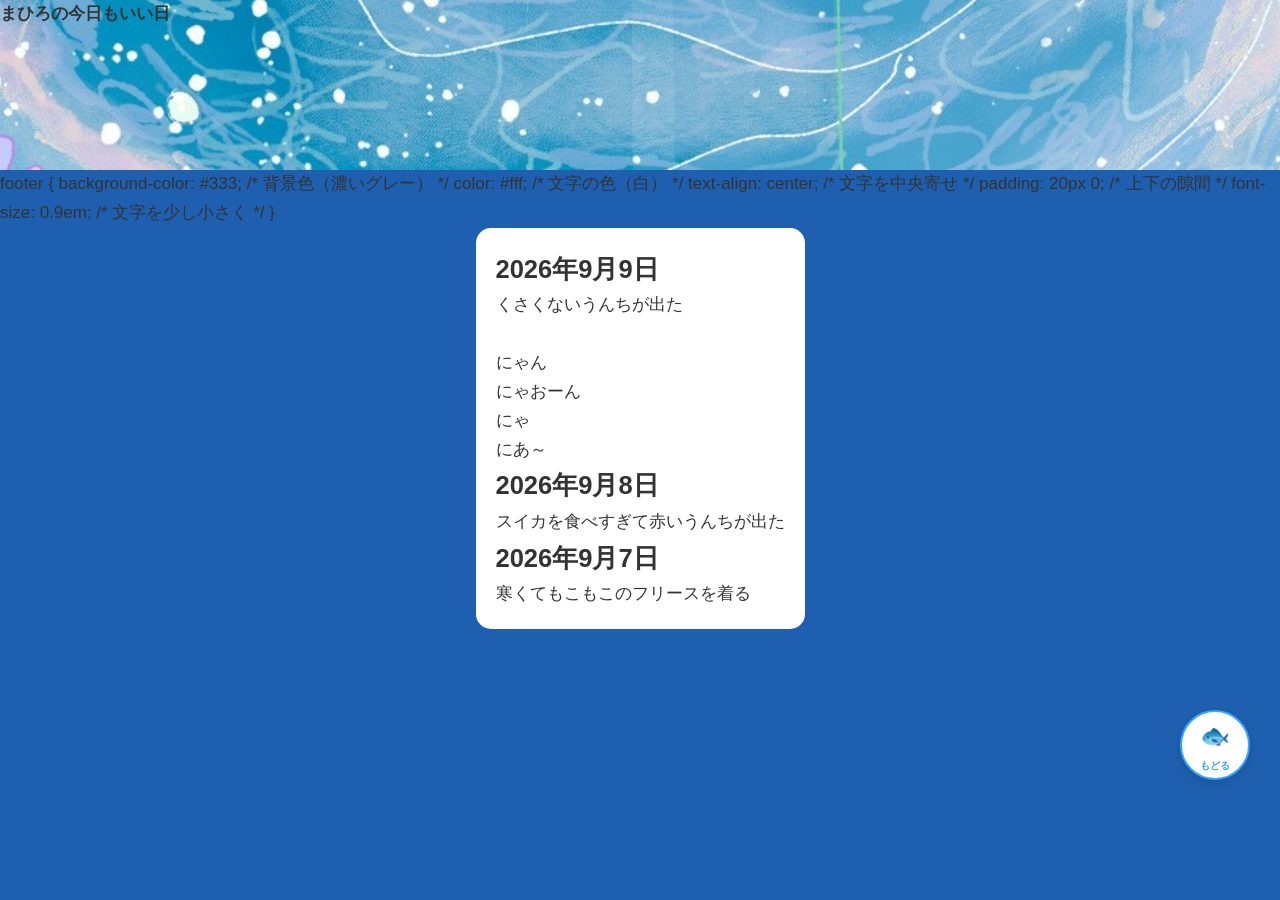
<file: ddmii.html>
<!DOCTYPE html>
<html lang="ja">
<head>
    <meta charset="UTF-8">
    <title>どうでもいい記録</title>
     <link rel="stylesheet" href="style.css">       
</head>
<header class="main-header">
  <h4>まひろの今日もいい日</h4>
</header>
    footer {
      background-color: #333; /* 背景色（濃いグレー） */
      color: #fff;            /* 文字の色（白） */
      text-align: center;     /* 文字を中央寄せ */
      padding: 20px 0;        /* 上下の隙間 */
      font-size: 0.9em;       /* 文字を少し小さく */
    }
</style>
</head>
<a href="#" class="floating-fish-btn">
  <!-- 魚のアイコンや画像（テキストでも可） -->
  <span class="fish-icon">🐟</span>
  <span class="fish-text">もどる</span>
</a>

<div class="background-container">
  <!--「白背景入りのどうでもいい記録」 -->
  <div class="text-box">
    <h2>2026年9月9日</h2>
    <p>くさくないうんちが出た</p><br>にゃん<br>にゃおーん<br>にゃ<br>にあ～<br>
    <h2>2026年9月8日</h2>
    <p>スイカを食べすぎて赤いうんちが出た</p>
    <h2>2026年9月7日</h2>
    <p>寒くてもこもこのフリースを着る</p>
  </div>
</div>
</script>
</html>
</file>
<file: style.css>
@charset "UTF-8";
/* リセットCSS　すべての要素の余白とボックスサイズを初期化 */
* {
  margin: 0;
  padding: 0;
  box-sizing: border-box;
}

/* リストの黒丸を消す */
ul, ol {
  list-style: none;
}

/* 画像がはみ出さないようにする */
img {
  max-width: 100%;
  height: auto;
  vertical-align: bottom;
}

/* リンクの下線を消す（必要に応じて） */
a {
  text-decoration: none;
  color: inherit;
}
/* サイト全体のフォントを一括で設定 */
body {
  font-family: "Helvetica Neue", Arial, "Hiragino Kaku Gothic ProN", "Hiragino Sans", "Meiryo", sans-serif;
 
  /* 【追加】スマホでも読みやすい文字サイズにする */
  font-size: 17px;
  
  /* 【追加】文字が小さくなった分、行の間を少しあけて読みやすくする */
  line-height: 1.7;
  
  /* 【追加】全体の文字の色を真っ黒から少し優しいダークグレーに（お好みで） */
  color: #333333; 
}
/* フッター */
html,
body {
  min-height: 100%;
}

body {
  min-height: 100vh;
  margin: 0;
  display: flex;
  flex-direction: column;
}

main {
  flex: 1;
}

footer {
  position: relative;
  background-color: #F5D94A;
  color: #030303;
  padding: 20px 15px 35px;
  text-align: center;
  width: 100%;
}

.crab-guide {
  display: flex;
  align-items: center;
  justify-content: center;
  gap: 12px;
  font-size: 50px;
  margin-bottom: 10px;
}

.crab-balloon {
  position: relative;
  width: max-content;
  max-width: 220px;

  padding: 10px 15px;
  background: #FFF3A6;
  border-radius: 15px;

  font-size: 13px;
  color: #0B2C5F;
}

.footer-nav {
  display: flex;
  flex-wrap: nowrap;
  justify-content: space-between;
  width: 100%;
}

.footer-link {
  flex: 1;
}

.footer-link a {
  display: flex;
  flex-direction: column;
  align-items: center;
  gap: 6px;

  color: #030303;
  text-decoration: none;
  font-size: 9px;
  white-space: nowrap;
}

.footer-button {
  font-size: 32px;
  line-height: 1;
}

/* ホバー */
.footer-link a:hover {
  opacity: 0.5;
}

/* コピーライトだけ右寄せ */
.copyright {
  position: absolute;
  right: 15px;
  bottom: 8px;

  margin: 0;
  font-size: 10px;
}
/*スライダー*/
/* スライダー下の文字をセンターにする設定 */
.slider-caption {
  text-align: center;   /* 文字を中央揃えにする */
  margin-top: 15px;     /* スライダーとの間の隙間（お好みで数値を変更してください） */
  font-size: 12px;      /* 文字の大きさ（任意） */
  color: #ffffff;          /* 文字の色（任意） */
  /* 🔽 浮いているスライドの裏に隠れないようにするための指示 🔽 */
  position: relative;      
  z-index: 10;             /* スライド画像よりも手前に表示させる */
}
.slideshow-container {
 width: 80%;
  max-width: 300px; /* 任意の最大幅を指定 */
  margin:10px auto;    /* これで左寄りになります */
  position: relative;
  overflow: hidden;
  aspect-ratio: 1/1; /* 例：一般的な横長（16:9）にする場合 */
    /* 【重要】角をどれくらい丸くするか指定（数字が大きいほど丸くなります） */
  border-radius: 16px; 
 /* 【重要】はみ出た画像の角を、丸めた枠に合わせて非表示にする設定 */
  overflow: hidden; 
}
.slider-section {
  display: flex;
  flex-direction: column;
  align-items: center; /* これでスライダーと下の文字をまるごと画面の「中央」に寄せられます */
  justify-content: center;
  padding: 20px;       /* まわりの余白 */
}
.slide img {
  width: 100%;
  height: 100%;
  /* 【重要】画像が1:1の中にぴったり収まるように、自動でトリミング（切り抜き）する設定 */
  object-fit: cover; 
}
.slide {
  position: absolute;
  top: 0px;
  left: 0px;
  width: 100%;
  height: 100%;
  opacity: 0;
  animation: fade 15s infinite;
}
.slide:nth-child(1) {
  animation-delay: 0s;
}
.slide:nth-child(2) {
  animation-delay: 5s;
}
.slide:nth-child(3) {
  animation-delay: 10s;
}
@keyframes fade {
  0% {
    opacity: 0;
  }
  20% {
    opacity: 1;
  }
  33% {
    opacity: 1;
  }
  53% {
    opacity: 0;
  }
  100% {
    opacity: 0;
  }
}
.main-header {
  /* 画像の表示エリアの縦幅を指定します */
  height: 170px; 
  /* 画像ファイルのパスを指定します（環境に合わせて変更してください） */
  background-image: url('hd1.jpg'); 
  /* スクロールして上端に達したら固定する指定 */
  position: sticky;
  top: 0;
  /* 画像がエリアいっぱいに綺麗に収まるようにする設定 */
  background-size: cover;
  background-position: center;
  background-repeat: no-repeat;
  /* 他の要素の上に重なるようにします */
  z-index: 1000;
  /* 背景色がないと、後ろの文字が透けて見えてしまいます */
  background-color: #ffffff; 
}
body {
  background-color: #1F5FAF;
}
/* スティッキー（固定）要素 */
.se3 {
  position: sticky;
  top: 0px;
  background-color: rgb(84, 175, 255); 
}
/*ddmiiの背景*/
.hero-wide {
  /* 1. もともとの青色 */
  background-color: #007bff; 
  
  /* 2. 重ねる画像と繰り返しの設定 */
  background-image: url('haikei1.png'); 
  background-repeat: repeat !important; /* ★強制的に縦横リピートさせる */
  background-position: top left;
  
  /* 3. 【重要】繰り返す1枚のサイズを指定（画像に合わせて調整してください） */
  background-size: 60px 60px; /* ★大きすぎる画像でも、これで小さくして繰り返せます */

  width: 100%; 
}
/*テキストの背景*/
.background-container {
  max-width: 50%;
  margin: 0 auto;
  padding-top: 80px;    
  padding-bottom: 80px; 
  padding-left: 20px;   
  padding-right: 20%;   /* 右側の余白 */
  background-color: #ffffff;      
    padding: 20px;             /* 文字が端に張り付かないための余白 */
  /* ▼ ここを追加すると角が丸くなります */
  border-radius: 15px;       
}
/* 1. ボタンを画面の右下に固定する設定 */
.floating-fish-btn {
  position: fixed;
  bottom: 120px;
  right: 30px;
  z-index: 9999;

  display: flex;
  flex-direction: column;
  align-items: center;
  text-decoration: none;

  background-color: #ffffff;
  border: 2px solid #33a6ff;
  border-radius: 50%;
  width: 70px;
  height: 70px;
  justify-content: center;

  box-shadow: 0 4px 10px rgba(0,0,0,0.1);

  animation: yura-yura 3s ease-in-out infinite;
}

.fish-icon {
  font-size: 24px;
}

.fish-text {
  font-size: 10px;
  color: #33a6ff;
  font-weight: bold;
}

@keyframes yura-yura {
  0%, 100% {
    transform: translateY(0) rotate(0deg);
  }

  50% {
    transform: translateY(-10px) rotate(5deg);
  }
}

@media (max-width: 600px) {
  .floating-fish-btn {
    bottom: 100px;
    right: 10px;
  }
}

/* 魚の絵文字や画像のサイズ調整 */
.fish-icon {
  font-size: 24px;
}
.fish-text {
  font-size: 10px;
  color: #33a6ff;
  font-weight: bold;
}

/* 3. ゆらゆら動くアニメーションの本体（上下と傾き） */
@keyframes yura-yura {
  0%, 100% {
    transform: translateY(0) rotate(0deg);
  }
  50% {
    transform: translateY(-10px) rotate(5deg); /* 上に10px、少し右に傾く */
  }
}
/*泡日記部分*/
.gradient-background{
  width:300px;
  height:600px;
  background: linear-gradient(to bottom,#1abc9c,#00cfff,#003366);
}
.bubble-area {
  position: relative;
  width: 100%;
  height: 100vh;
  overflow: hidden;
}

/* 泡 */
.bubble {
  position: absolute;
  left: 50%;
  bottom: -60px;

  font-size: 50px;
  cursor: pointer;
  user-select: none;

  transform: translateX(-50%);

  animation: bubbleFloat 6s ease-in-out infinite;

  -webkit-tap-highlight-color: transparent;
  outline: none;

  z-index: 2;
}
.bubble1 {
  left: 20%;
  animation-delay: 0s;
}

.bubble2 {
  left: 40%;
  animation-delay: 1.5s;
}

.bubble3 {
  left: 65%;
  animation-delay: 3s;
}

.bubble4 {
  left: 85%;
  animation-delay: 0.8s;
}

/* 泡がゆらゆら上昇する */
@keyframes bubbleFloat {

  /* 画面の外 */
  0% {
    transform: translate(-50%, 0);
    opacity: 0;
  }

  /* 画面に入ってくる */
  10% {
    opacity: 1;
  }

  /* ゆらゆら上昇 */
  25% {
    transform: translate(calc(-50% - 15px), -25vh);
  }

  50% {
    transform: translate(calc(-50% + 15px), -50vh);
  }

  75% {
    transform: translate(calc(-50% - 10px), -75vh);
  }

  /* 画面上部 */
  90% {
    opacity: 1;
  }

  /* 画面の外へ */
  100% {
    transform: translate(calc(-50% + 5px), -115vh);
    opacity: 0;
  }
}


/* 泡をタップしたとき */
.bubble.pop {
  animation: pop 0.3s ease forwards;
}

@keyframes pop {
  0% {
    transform: scale(1);
    opacity: 1;
  }

  100% {
    transform: scale(1.8);
    opacity: 0;
  }
}
/*泡タップ直後の白背景を消す*/
.bubble {
  -webkit-tap-highlight-color: transparent;
  outline: none;
}

/* 日記 */
.diary {
  position: fixed;

  font-size: 18px;
  white-space: nowrap;

  /* クリーム色の背景 */
 background: #fffbea;

  /* 角を丸くする */
  border-radius: 15px;

  /* 文字と背景の間の余白 */
  padding: 10px 18px;

  /* ほんのり影 */
  box-shadow: 0 3px 10px rgba(0, 0, 0, 0.08);

  opacity: 0;

  transform: translateX(-50%);

  pointer-events: none;

  z-index: 3;
}

.diary.show {
  animation: diaryFloat 4s ease-out forwards;
}

@keyframes diaryFloat {

  0% {
    opacity: 0;
    transform: translate(-50%, 0);
  }

  15% {
    opacity: 1;
  }

  35% {
    transform: translate(calc(-50% + 15px), -70px);
  }

  55% {
    transform: translate(calc(-50% - 15px), -140px);
  }

  75% {
    transform: translate(calc(-50% + 10px), -210px);
  }

  100% {
    opacity: 0;
    transform: translate(calc(-50% - 5px), -300px);
  }
}
.gradient-background {
  position: fixed;
  top: 0;
  left: 0;

  width: 100vw;
  height: 100vh;

  background: linear-gradient(
    to bottom,
    #1abc9c,
    #00cfff,
    #003366
  );

  z-index: 0;
}
/*泡が背景の上にくるように*/
.bubble-area {
  position: relative;
  width: 100%;
  height: 100vh;
  overflow: hidden;

  z-index: 1;
}
.bubble {
  z-index: 2;
}

.diary {
  z-index: 3;
}
/*美術館員のたこ*/
.museum-staff {
  width: 100%;
  height: 150px;
  background-color: #1F5FAF;

  display: flex;
  flex-direction: column;
  justify-content: flex-end;
  align-items: flex-start;

  padding-left: 20px;
}

#staff-message {
  background-color: #FFF3A6;
  color: #0B2C5F;

  padding: 8px 14px;
  border-radius: 15px;

  font-size: 13px;
  white-space: nowrap;

  margin-bottom: 3px;
}

#tako {
  width: 90px;
  cursor: pointer;
}
/*作品が流れてくる*/
.art-flow {
  position: relative;
  width: 100%;
  height: 100vh;
  overflow: hidden;
}

.art-item {
  position: absolute;

  right: -250px;

  width: 180px;

  animation: artFlow 15s linear infinite;

  cursor: pointer;
}

.art-item img {
  width: 100%;
  height: auto;

  display: block;

  border-radius: 5px;
}


/* 作品が右から左へ */

@keyframes artFlow {

  0% {
    right: -250px;
  }

  100% {
    right: 110%;
  }
/*作品ごとにタイミングをずらす*/
}
.art-item:nth-child(1) {
  top: 20%;
  animation-delay: 0s;
}

.art-item:nth-child(2) {
  top: 50%;
  animation-delay: 4s;
}

.art-item:nth-child(3) {
  top: 30%;
  animation-delay: 8s;
}

.art-item:nth-child(4) {
  top: 65%;
  animation-delay: 12s;
}
/*鑑賞画面*/
.art-viewer {
  position: fixed;

  inset: 0;

  display: flex;
  flex-direction: column;

  justify-content: center;
  align-items: center;

  background: rgba(0, 50, 100, 0.85);

  opacity: 0;
  pointer-events: none;

  transition: opacity 0.5s;

  z-index: 20;
}

.art-viewer.show {
  opacity: 1;
  pointer-events: auto;
}


#big-art {
  max-width: 80vw;
  max-height: 70vh;

  object-fit: contain;

  border-radius: 5px;
}


#next-art {
  margin-top: 30px;

  padding: 10px 20px;

  border: none;
  border-radius: 20px;

  background: #fff8df;

  cursor: pointer;
}
/*大喜利inabottle*/
/*大喜利inabottle*/
* {
  box-sizing: border-box;
}

.ogiri {
  overflow: hidden;
}

.ogiri {
  position: relative;
  width: 100vw;
  height: 100vh;
  overflow: hidden;
}

/* 海 */
.sea {
  position: absolute;
  top: 0;
  width: 100%;
  height: 55%;
  background: linear-gradient(#67d9ed, #008fc4);
}

/* 砂浜 */
.beach {
  position: absolute;
  bottom: 0;
  width: 100%;
  height: 48%;
  background: #f5df9c;
}

/* いわしちゃん */
#iwashi {
  position: absolute;
  left: 50%;
  bottom: 18%;
  transform: translateX(-50%);
  font-size: 80px;
  z-index: 5;
  transition: 0.5s;
}

/* 瓶 */
#bottle {
  position: absolute;
  left: 62%;
  bottom: 15%;
  font-size: 70px;
  cursor: pointer;
  z-index: 6;
}

/* 紙 */
#paper {
  position: absolute;
  left: 50%;
  top: 15%;
  transform: translateX(-50%) rotate(-3deg);
  font-size: 80px;
  opacity: 0;
  transition: 0.5s;
}

/* お題 */
#question {
  position: absolute;
  left: 50%;
  top: 18%;
  transform: translateX(-50%);
  max-width: 80%;
  padding: 20px 30px;
  background: #fff8df;
  border-radius: 8px;
  font-size: 25px;
  text-align: center;
  opacity: 0;
  z-index: 10;
}

/* 回答 */
#answer {
  position: absolute;
  left: 50%;
  top: 45%;
  transform: translate(-50%, -50%);
  max-width: 80%;
  padding: 20px 30px;
  background: white;
  border-radius: 18px;
  font-size: 24px;
  text-align: center;
  opacity: 0;
  z-index: 10;
}

/* 操作メッセージ */
#message {
  position: absolute;
  left: 50%;
  bottom: 5%;
  transform: translateX(-50%);
  color: #555;
  font-size: 18px;
  z-index: 20;
}

/* 瓶を海へ投げる */
#bottle.throw {
  animation: throwBottle 2s ease-in forwards;
}

@keyframes throwBottle {

  0% {
    transform: translate(0, 0) rotate(0);
  }

  40% {
    transform: translate(80px, -150px) rotate(40deg);
  }

  100% {
    transform: translate(300px, -500px) rotate(180deg);
    opacity: 0;
  }

}

/* いわしちゃんが紙を取り出す */
#iwashi.take-paper {
  transform:
    translateX(-50%)
    translateY(-20px);
}
#bottle {
  position: absolute;
  z-index: 100;
  cursor: pointer;
}
#question,
#answer,
#message {
  z-index: 100;
}
#bottle.arrive {
  animation: bottleArrive 1.5s ease-out forwards;
}

@keyframes bottleArrive {

  /* 海の中 */
  0% {
    transform: translate(500px, -100px) rotate(0deg);
    opacity: 0;
  }

  /* 波に乗ってくる */
  40% {
    transform: translate(300px, -60px) rotate(20deg);
    opacity: 1;
  }

  /* 砂浜へ */
  70% {
    transform: translate(120px, 10px) rotate(60deg);
  }

  /* ころん */
  85% {
    transform: translate(30px, 0) rotate(110deg);
  }

  100% {
    transform: translate(0, 0) rotate(90deg);
    opacity: 1;
  }

}
/*ビンを流す*/
.form-area {
  position: relative;
  width: 600px;
  max-width: 90%;
  margin: 50px auto;
  padding: 60px 70px;

  background-image: url("img/paper.png");
  background-size: 100% 100%;
  background-repeat: no-repeat;
  background: #f5df9c;

  z-index: 10;
}

.form-area form {
  position: relative;
  z-index: 2;
}

.form-area h2 {
  margin-top: 0;
  text-align: center;
  color: #555;
}

.form-area label {
  display: block;
  margin-bottom: 20px;
  color: #555;
}

.form-area textarea,
.form-area input {
  display: block;
  width: 100%;
  margin-top: 7px;
  padding: 10px;
  border: none;
  border-bottom: 2px solid #aaa;
  background: rgba(255, 255, 255, 0.4);
  font-size: 16px;
  outline: none;
}

.form-area textarea {
  height: 80px;
  resize: vertical;
}

.form-area button {
  display: block;
  margin: 30px auto 0;
  padding: 12px 30px;
  border: none;
  border-radius: 20px;
  background: #4ca8c4;
  color: white;
  font-size: 16px;
  cursor: pointer;
}

.form-bottle {
  position: absolute;
  width: 130px;
  right: -45px;
  bottom: -35px;
  transform: rotate(15deg);
  z-index: 3;
}

/* =========================
   スマホ対応
========================= */

@media (max-width: 600px) {

  /* フッター */
  footer {
    padding: 15px 5px 30px;
  }

  /* カニ＋吹き出し */
  .crab-guide {
    display: flex;
    flex-direction: row;
    align-items: center;
    justify-content: center;
    gap: 8px;

    width: 100%;
    margin-bottom: 10px;

    font-size: 40px;
  }

  /* 吹き出し */
  .crab-balloon {
    position: relative;

    max-width: 180px;
    padding: 7px 10px;

    background: #FFF3A6;
    border-radius: 15px;

    font-size: 11px;
    line-height: 1.4;
    color: #0B2C5F;

    white-space: nowrap;
  }

  /* フッターの5つのリンク */
  .footer-nav {
    display: flex;
    flex-wrap: nowrap;
    width: 100%;
    gap: 0;
  }

  .footer-link {
    flex: 1;
    min-width: 0;
  }

  .footer-link a {
    display: flex;
    flex-direction: column;
    align-items: center;

    gap: 3px;

    font-size: 8px;
    line-height: 1.2;
    white-space: nowrap;
  }

  .footer-button {
    font-size: 27px;
    line-height: 1;
  }

  /* コピーライト */
  .copyright {
    right: 8px;
    bottom: 5px;
    font-size: 8px;
  }

}
</file>
